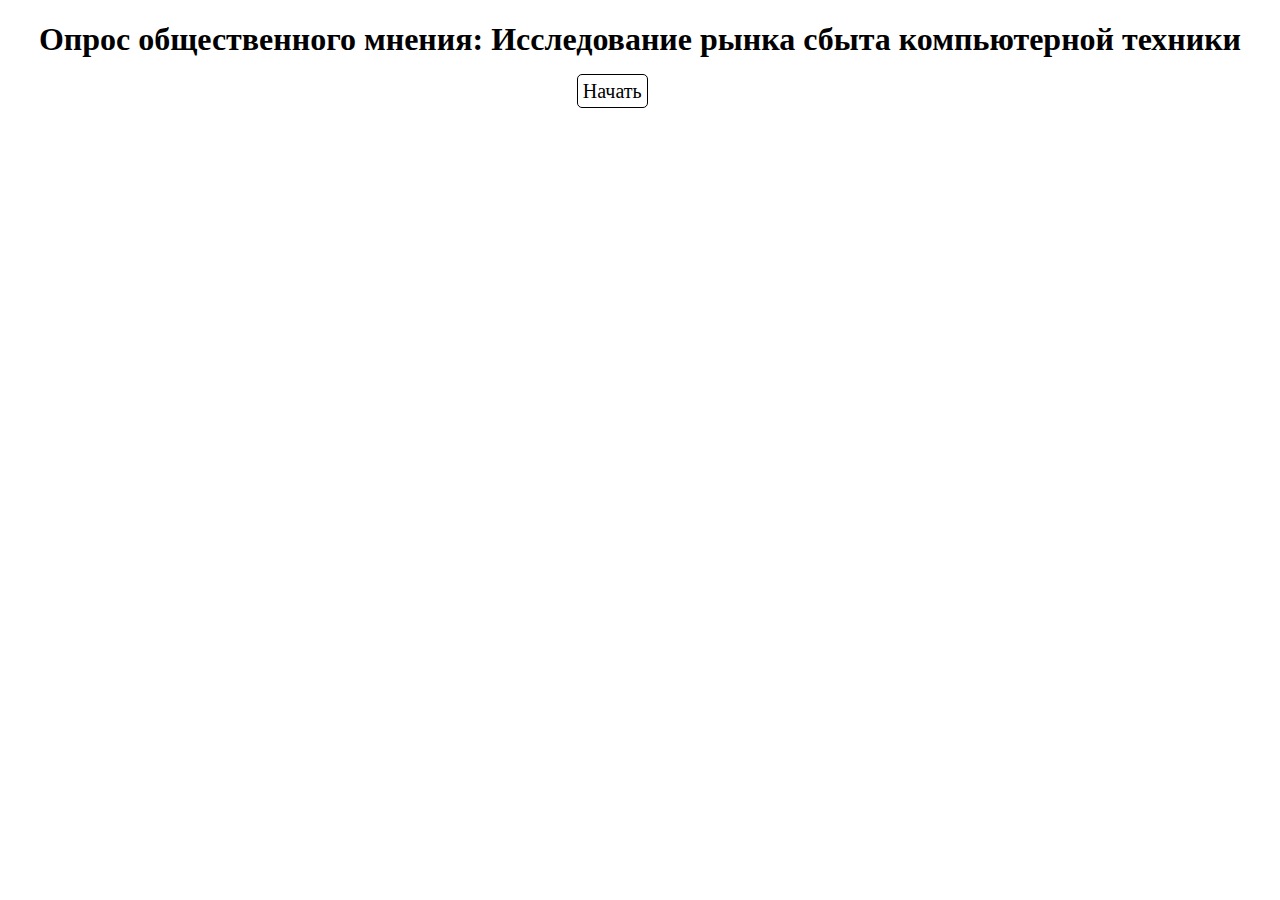
<file: index.html>
<!DOCTYPE html>
<html lang="en">
<head>
  <meta charset="UTF-8">
  <meta name="viewport" content="width=device-width, initial-scale=1.0">
  <title>Опрос общественного мнения: Исследование рынка сбыта компьютерной техники</title>
  <link rel="stylesheet" href="./main.css">
</head>
<body>
  <h1>Опрос общественного мнения: Исследование рынка сбыта компьютерной техники</h1>
  <a href="./index2.html">Начать</a>
</body>
</html>
</file>
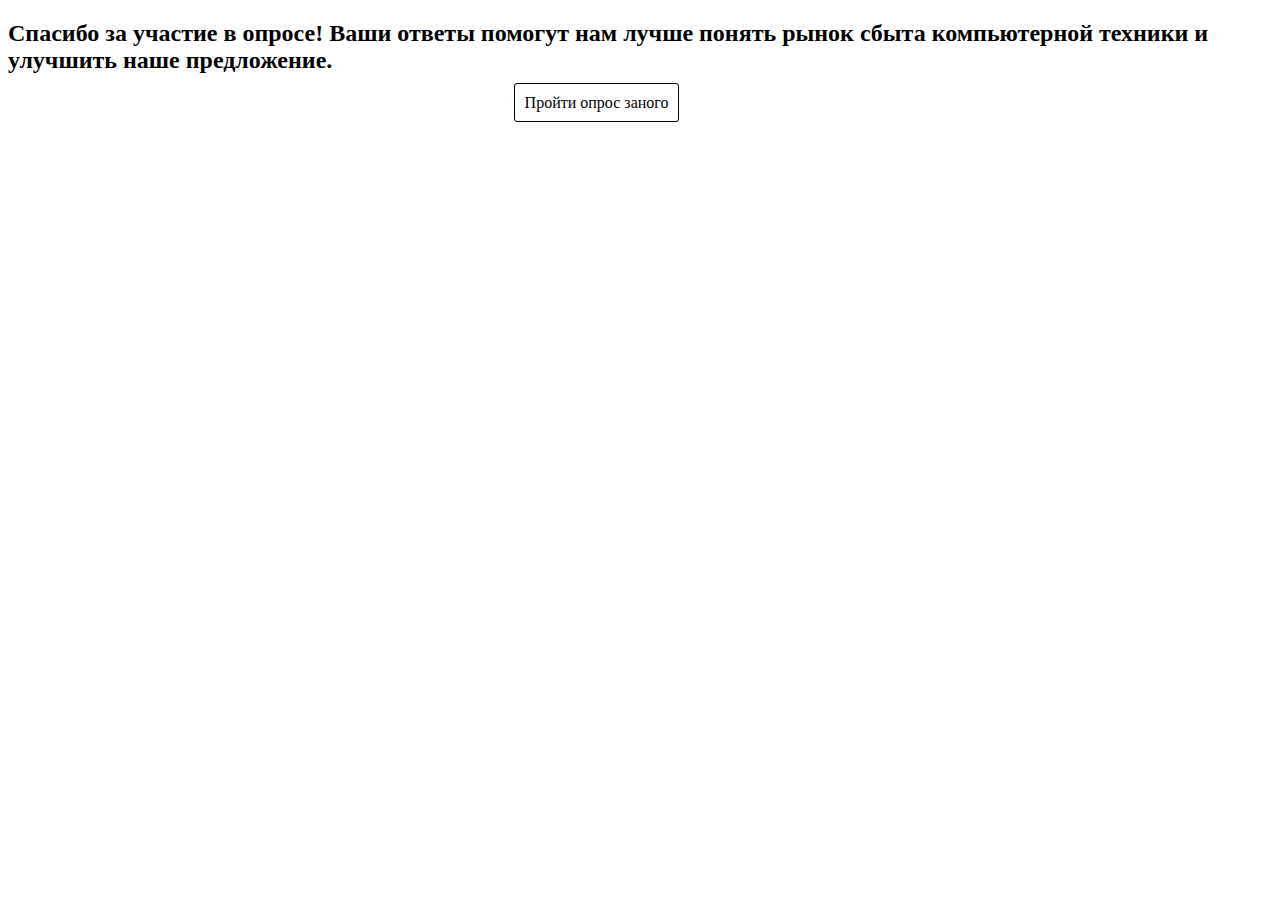
<file: index10.html>
<!DOCTYPE html>
<html lang="en">
<head>
  <meta charset="UTF-8">
  <meta name="viewport" content="width=device-width, initial-scale=1.0">
  <title>Спасибо</title>
  <link rel="stylesheet" href="./link.css">
</head>
<body>
  <h2>Спасибо за участие в опросе! Ваши ответы помогут нам лучше понять рынок сбыта компьютерной техники и улучшить наше предложение.</h2>
  <a href="./index.html">Пройти опрос заного</a>
</body>
</html>
</file>
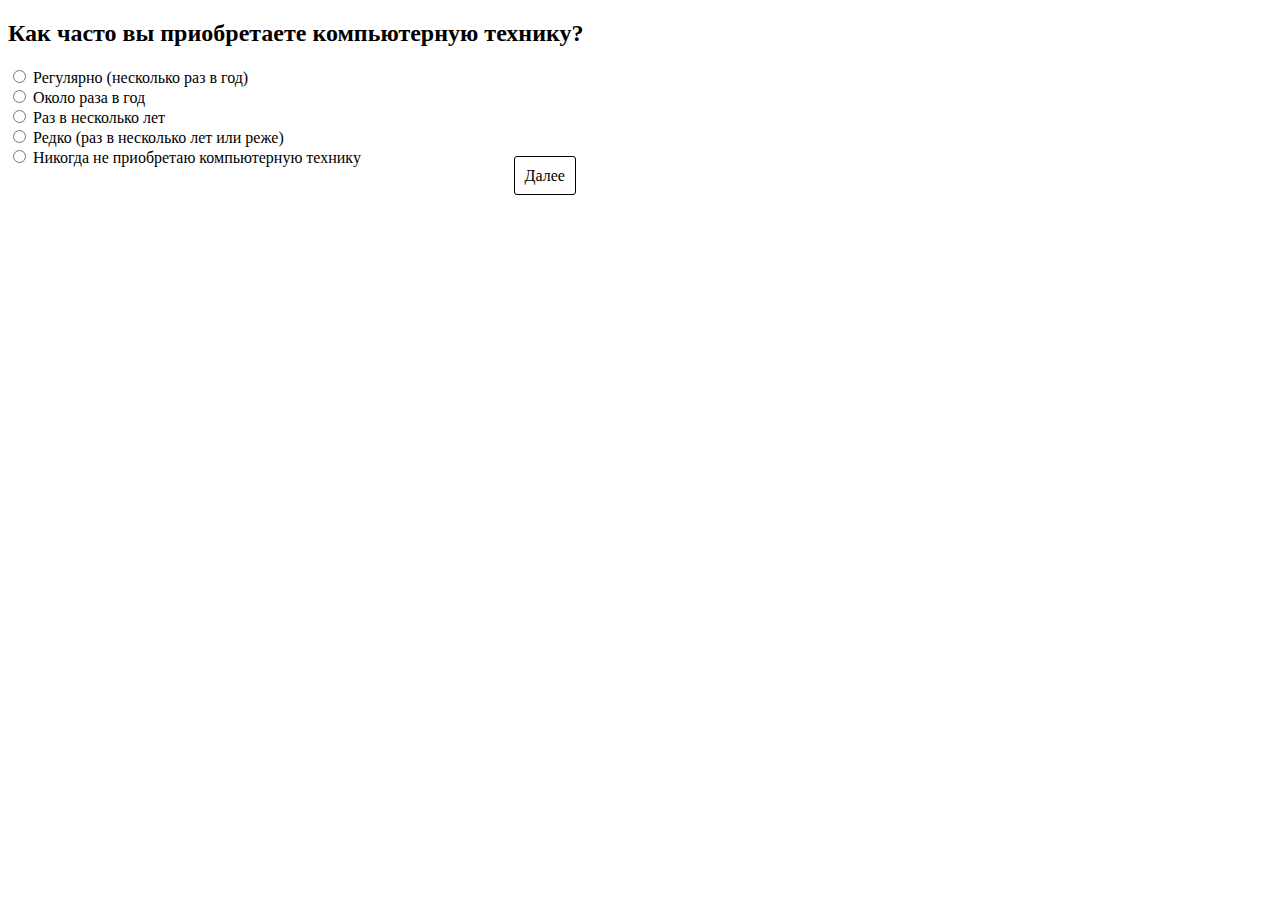
<file: index2.html>
<!DOCTYPE html>
<html lang="en">
<head>
  <meta charset="UTF-8">
  <meta name="viewport" content="width=device-width, initial-scale=1.0">
  <title>Вопрос 1</title>
  <link rel="stylesheet" href="./link.css">
</head>
<body>
  <form>
    <h2>Как часто вы приобретаете компьютерную технику?</h2>
      <label>
        <input type="radio" name="na">
        Регулярно (несколько раз в год)
      </label><br>
      <label>
        <input type="radio" name="na">
        Около раза в год
      </label><br>
      <label>
        <input type="radio" name="na">
        Раз в несколько лет
      </label><br>
      <label>
        <input type="radio" name="na">
        Редко (раз в несколько лет или реже)
      </label><br>
      <label>
        <input type="radio" name="na">
        Никогда не приобретаю компьютерную технику
      </label>
  </form>
  <a href="./index3.html">Далее</a>
</body>
</html>
</file>
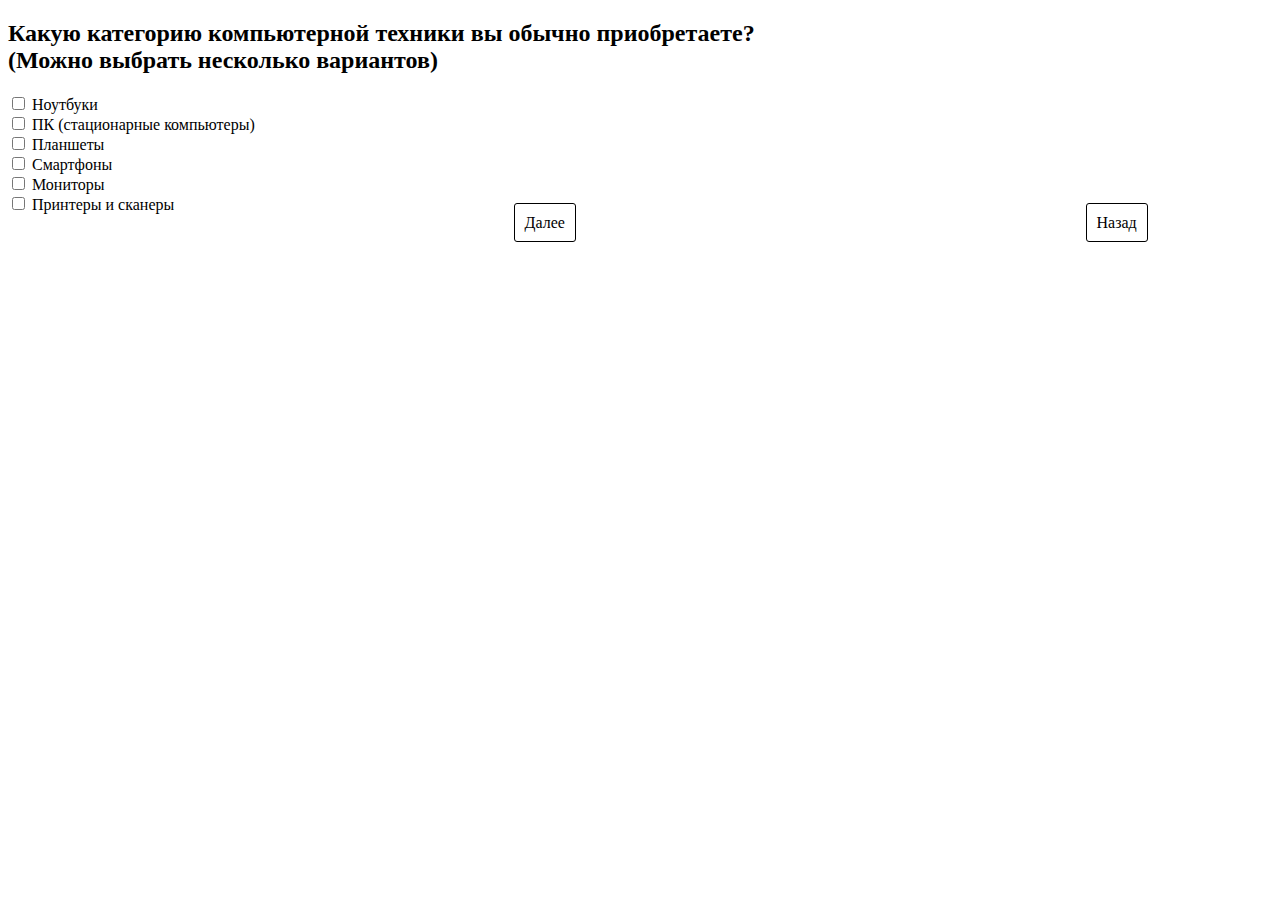
<file: index3.html>
<!DOCTYPE html>
<html lang="en">
<head>
  <meta charset="UTF-8">
  <meta name="viewport" content="width=device-width, initial-scale=1.0">
  <title>Вопрос 2</title>
  <link rel="stylesheet" href="./link.css">
</head>
<body>
  <form action="">
    <h2>Какую категорию компьютерной техники вы обычно приобретаете? <br> (Можно выбрать несколько вариантов)</h2>
    <label>
      <input type="checkbox" name="">
      Ноутбуки
    </label><br>
    <label>
      <input type="checkbox" name="">
      ПК (стационарные компьютеры)
    </label><br>
    <label>
      <input type="checkbox" name="">
      Планшеты
    </label><br>
    <label>
      <input type="checkbox" name="">
      Смартфоны
    </label><br>
    <label>
      <input type="checkbox" name="">
      Мониторы
    </label><br>
    <label>
      <input type="checkbox" name="">
      Принтеры и сканеры
    </label>
  </form>
  <a href="./index4.html">Далее</a>
  <a href="./index2.html">Назад</a>
</body>
</html>
</file>
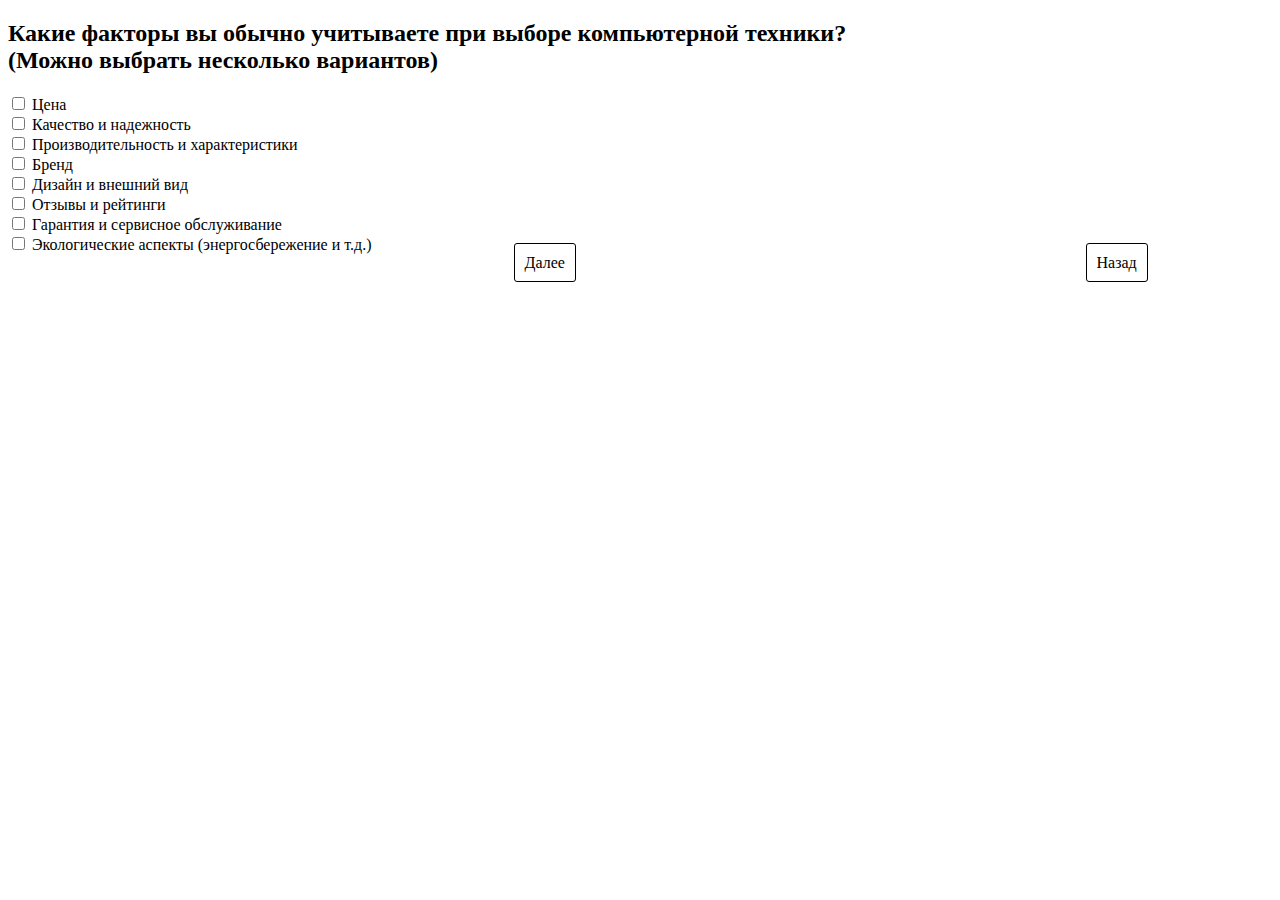
<file: index4.html>
<!DOCTYPE html>
<html lang="en">
<head>
  <meta charset="UTF-8">
  <meta name="viewport" content="width=device-width, initial-scale=1.0">
  <title>Вопрос 3</title>
  <link rel="stylesheet" href="./link.css">
</head>
<body>
  <form action="">
    <h2>Какие факторы вы обычно учитываете при выборе компьютерной техники? <br>(Можно выбрать несколько вариантов)</h2>
    <label>
      <input type="checkbox" name="">
      Цена
    </label><br>
    <label>
      <input type="checkbox" name="">
      Качество и надежность
    </label><br>
    <label>
      <input type="checkbox" name="">
      Производительность и характеристики
    </label><br>
    <label>
      <input type="checkbox" name="">
      Бренд
    </label><br>
    <label>
      <input type="checkbox" name="">
      Дизайн и внешний вид
    </label><br>
    <label>
      <input type="checkbox" name="">
      Отзывы и рейтинги
    </label><br>
    <label>
      <input type="checkbox" name="">
      Гарантия и сервисное обслуживание
    </label><br>
    <label>
      <input type="checkbox" name="">
      Экологические аспекты (энергосбережение и т.д.)
    </label>
  </form>
  <a href="./index5.html">Далее</a>
  <a href="./index3.html">Назад</a>
</body>
</html>
</file>
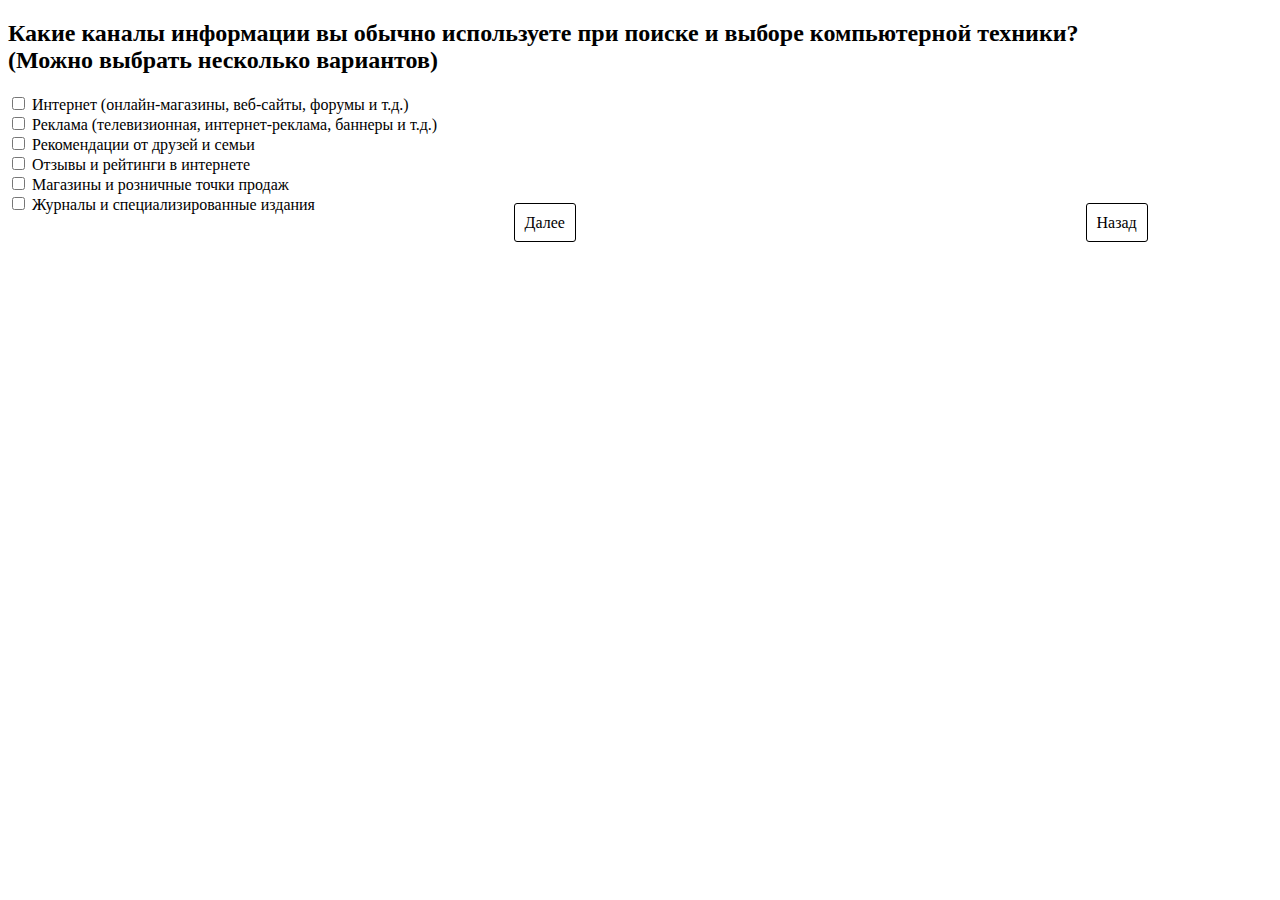
<file: index5.html>
<!DOCTYPE html>
<html lang="en">
<head>
  <meta charset="UTF-8">
  <meta name="viewport" content="width=device-width, initial-scale=1.0">
  <title>Вопрос 4</title>
  <link rel="stylesheet" href="./link.css">
</head>
<body>
  <form action="">
    <h2>
      Какие каналы информации вы обычно используете при поиске и выборе компьютерной техники? <br> (Можно выбрать несколько вариантов)</h2>
      <label>
        <input type="checkbox" name="">
        Интернет (онлайн-магазины, веб-сайты, форумы и т.д.)
      </label> <br>
      <label>
        <input type="checkbox" name="">
        Реклама (телевизионная, интернет-реклама, баннеры и т.д.)
      </label> <br>
      <label>
        <input type="checkbox" name="">
        Рекомендации от друзей и семьи
      </label> <br>
      <label>
        <input type="checkbox" name="">
        Отзывы и рейтинги в интернете
      </label> <br>
      <label>
        <input type="checkbox" name="">
        Магазины и розничные точки продаж
      </label> <br>
      <label>
        <input type="checkbox" name="">
        Журналы и специализированные издания
      </label></form>
  <a href="./index6.html">Далее</a>
  <a href="./index4.html">Назад</a>
</body>
</html>
</file>
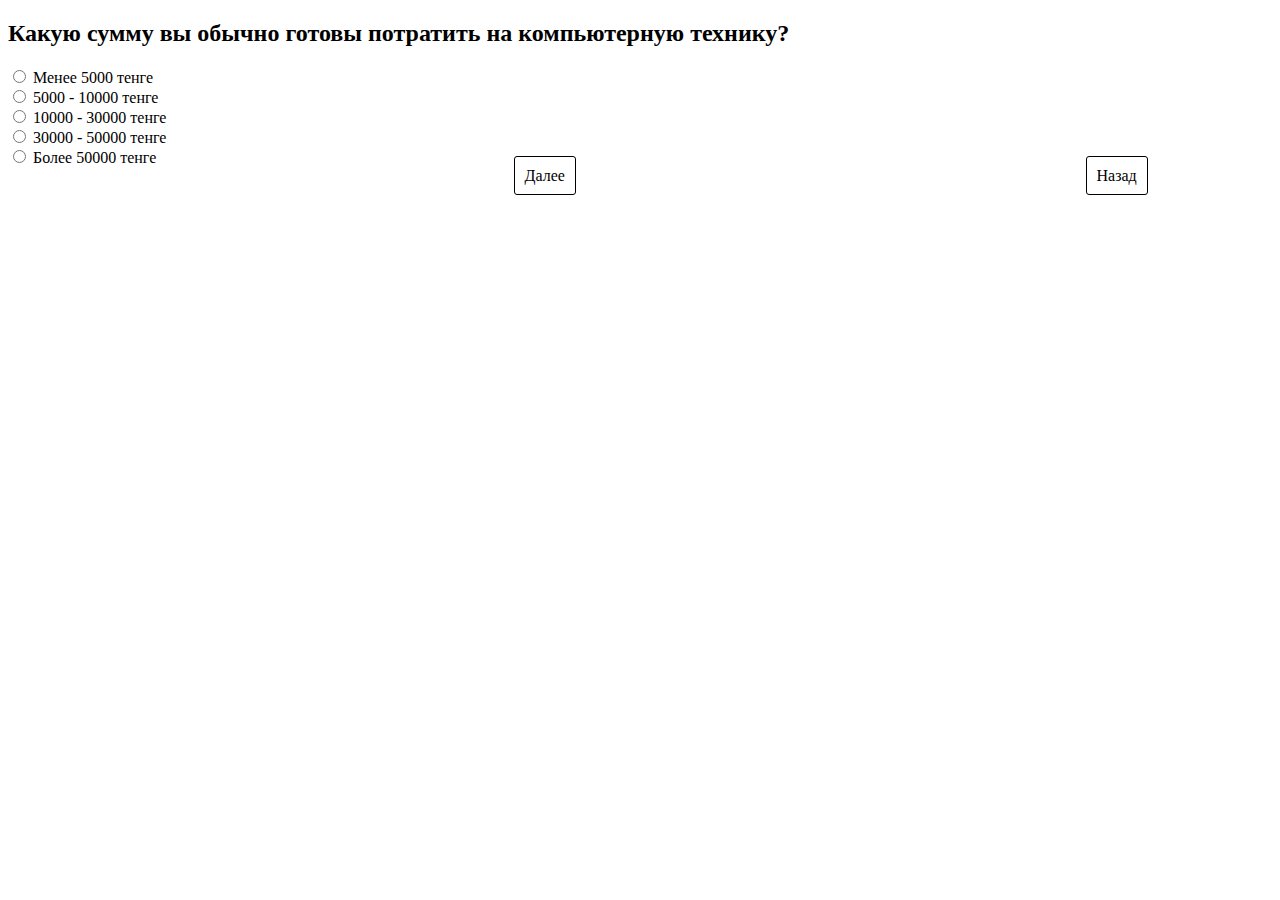
<file: index6.html>
<!DOCTYPE html>
<html lang="en">
<head>
  <meta charset="UTF-8">
  <meta name="viewport" content="width=device-width, initial-scale=1.0">
  <title>Вопрос 5</title>
  <link rel="stylesheet" href="./link.css">
</head>
<body>
  <form action="">
      <h2>Какую сумму вы обычно готовы потратить на компьютерную технику?</h2>
      <label>
        <input type="radio" name="asa">
        Менее 5000 тенге
      </label><br>
      <label>
        <input type="radio" name="asa">
        5000 - 10000 тенге
      </label><br>
      <label>
        <input type="radio" name="asa">
        10000 - 30000 тенге
      </label><br>
      <label>
        <input type="radio" name="asa">
        30000 - 50000 тенге
      </label><br>
      <label>
        <input type="radio" name="asa">
        Более 50000 тенге
      </label>
  </form>
  <a href="./index7.html">Далее</a>
  <a href="./index5.html">Назад</a>
</body>
</html>
</file>
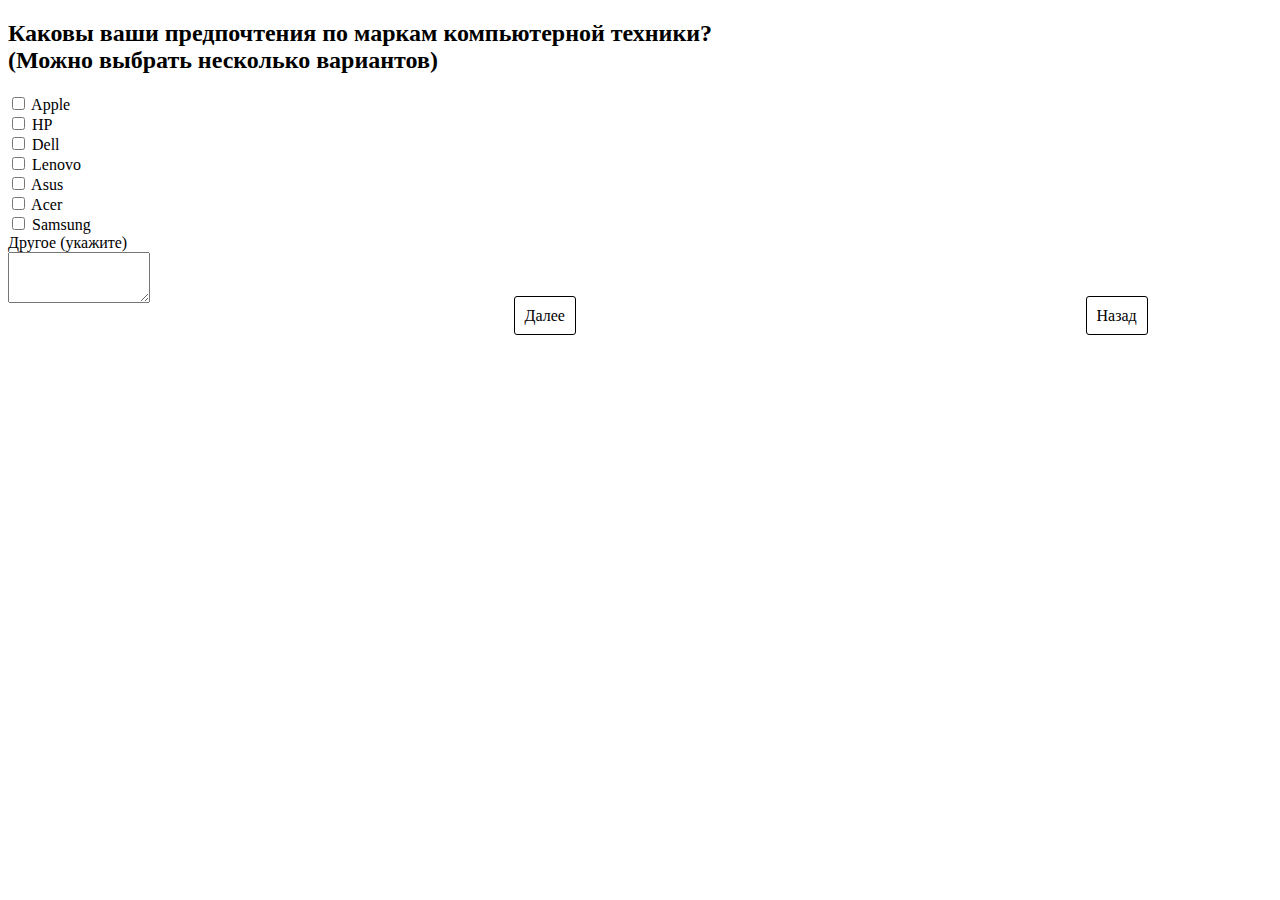
<file: index7.html>
<!DOCTYPE html>
<html lang="en">
<head>
  <meta charset="UTF-8">
  <meta name="viewport" content="width=device-width, initial-scale=1.0">
  <title>Вопрос 6</title>
  <link rel="stylesheet" href="./link.css">
</head>
<body>
  <form action="">
    <h2>Каковы ваши предпочтения по маркам компьютерной техники? <br> (Можно выбрать несколько вариантов)</h2>
      <label>
        <input type="checkbox">
        Apple
      </label><br>
      <label>
        <input type="checkbox">
        HP
      </label><br>
      <label>
        <input type="checkbox">
        Dell
      </label><br>
      <label>
        <input type="checkbox">
        Lenovo
      </label><br>
      <label>
        <input type="checkbox">
        Asus
      </label><br>
      <label>
        <input type="checkbox">
        Acer
      </label><br>
      <label>
        <input type="checkbox">
        Samsung
      </label><br>
      <label>
        Другое (укажите) <br>
        <textarea cols="15" rows="3"></textarea>
      </label>
  </form>
  <a href="./index8.html">Далее</a>
  <a href="./index6.html">Назад</a>
</body>
</html>
</file>
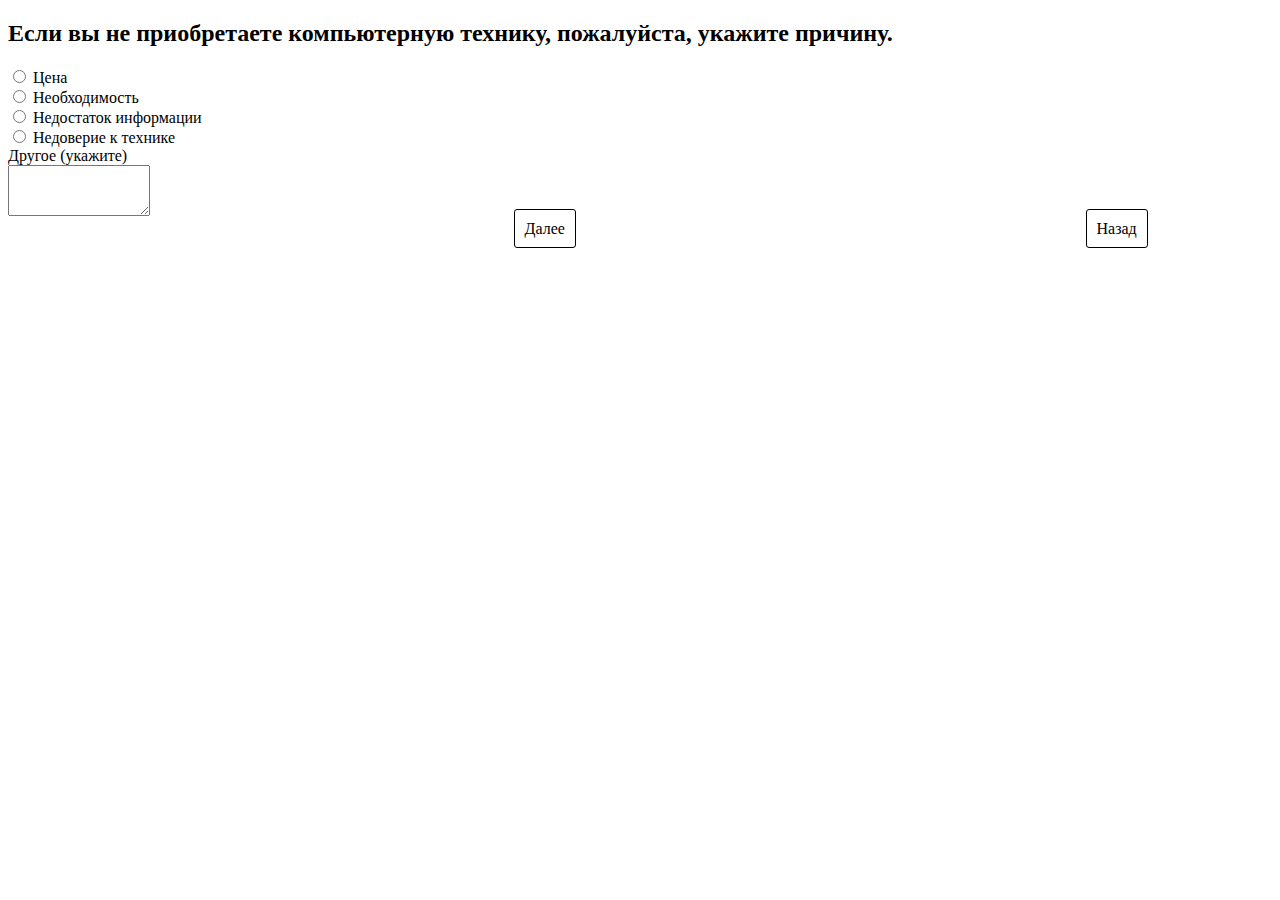
<file: index8.html>
<!DOCTYPE html>
<html lang="en">
<head>
  <meta charset="UTF-8">
  <meta name="viewport" content="width=device-width, initial-scale=1.0">
  <title>Вопрос 7</title>
  <link rel="stylesheet" href="./link.css">
</head>
<body>
  <form action="">
    <h2>Если вы не приобретаете компьютерную технику, пожалуйста, укажите причину.</h2>
      <label>
        <input type="radio" name="aza" id="">
        Цена
      </label><br>
      <label>
        <input type="radio" name="aza" id="">
        Необходимость
      </label><br>
      <label>
        <input type="radio" name="aza" id="">
        Недостаток информации
      </label><br>
      <label>
        <input type="radio" name="aza" id="">
        Недоверие к технике
      </label><br>
      <label>
        Другое (укажите) <br>
        <textarea cols="15" rows="3"></textarea>
      </label>
      <br>
  </form>
  <a href="./index9.html">Далее</a>
  <a href="./index7.html">Назад</a>
</body>
</html>
</file>
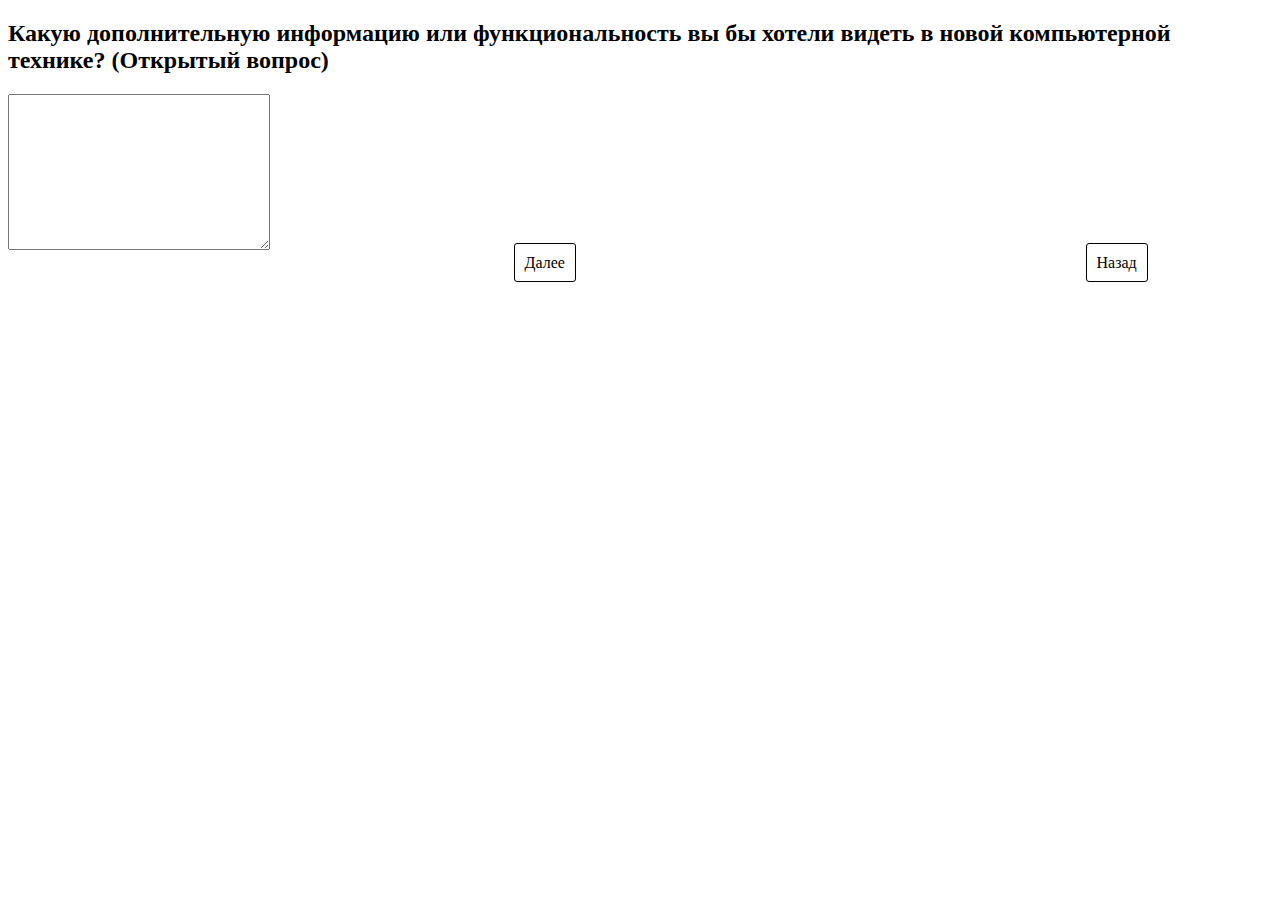
<file: index9.html>
<!DOCTYPE html>
<html lang="en">
<head>
  <meta charset="UTF-8">
  <meta name="viewport" content="width=device-width, initial-scale=1.0">
  <title>Вопрос 8</title>
  <link rel="stylesheet" href="./link.css">
</head>
<body>
  <form action="">
    <h2>Какую дополнительную информацию или функциональность вы бы хотели видеть в новой компьютерной технике? (Открытый вопрос)</h2>
      <textarea name="" id="" cols="30" rows="10"></textarea>
  </form>
  <a href="./index10.html">Далее</a>
  <a href="./index8.html">Назад</a>
</body>
</html>
</file>
<file: main.css>
h1 {
  text-align: center;
}

a {
  text-decoration: none;
  border: 1px solid #000;
  border-radius: 5px;
  margin: 45%;
  font-size: 20px;
  padding: 5px;
  color: #000;
}
</file>
<file: link.css>
a {
  margin-left: 40%;
  padding: 10px;
  border: 1px solid #000;
  border-radius: 3px;
  text-decoration: none;
  color: #000;
}
</file>
